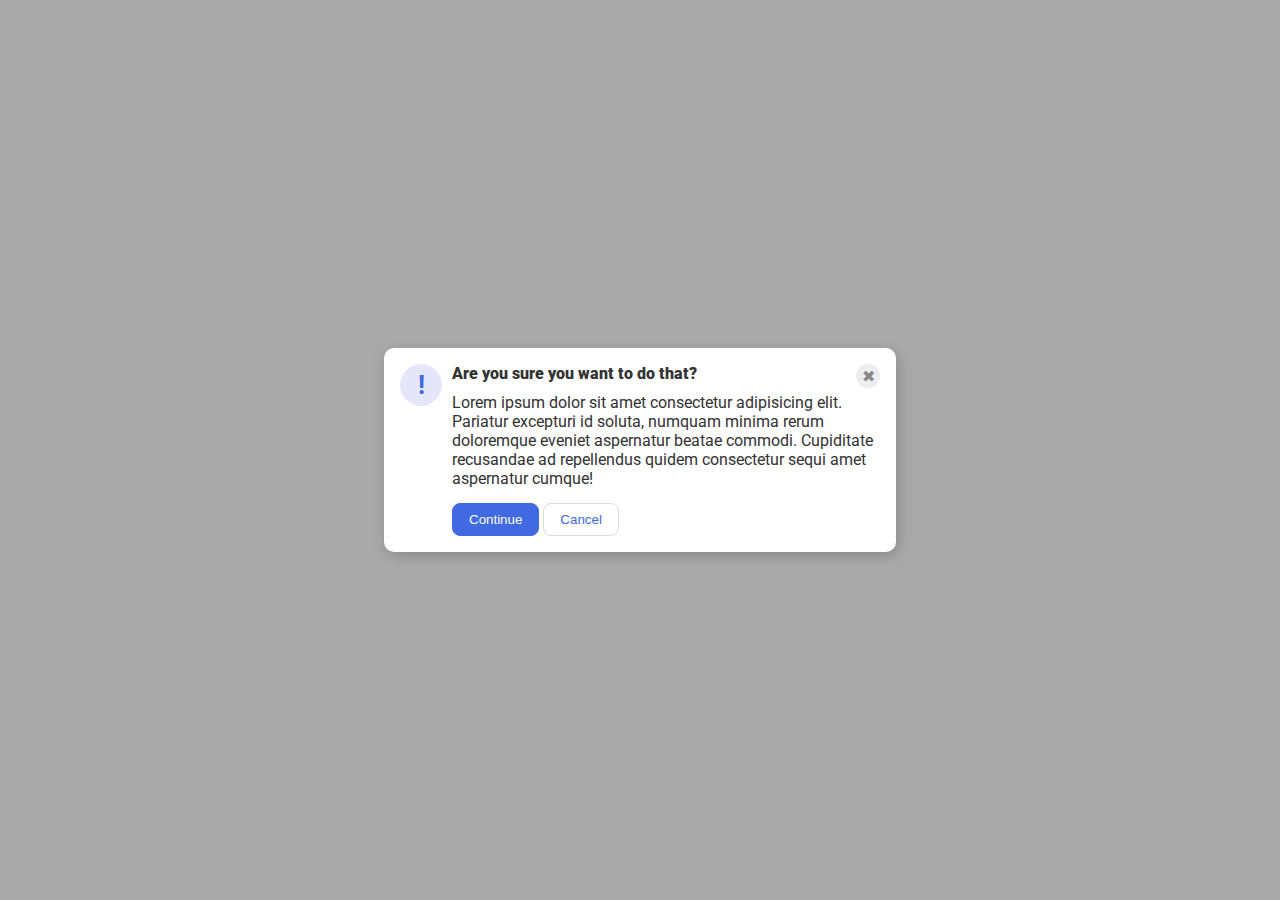
<file: foundations/flex/05-flex-modal/index.html>
<!DOCTYPE html>
<html lang="en">

<head>
  <meta charset="UTF-8">
  <meta http-equiv="X-UA-Compatible" content="IE=edge">
  <meta name="viewport" content="width=device-width, initial-scale=1.0">
  <link rel="stylesheet" href="style.css">
  <title>Modal</title>
</head>

<body>
  <div class="modal">

    <div class="icon">!</div>
    <div class="content">

      <div class="Top">
        <div class="header">Are you sure you want to do that?</div>
        <button class="close-button">✖</button>
      </div>
      <div class="text">Lorem ipsum dolor sit amet consectetur adipisicing elit. Pariatur excepturi id soluta, numquam
        minima rerum doloremque eveniet aspernatur beatae commodi. Cupiditate recusandae ad repellendus quidem
        consectetur sequi amet aspernatur cumque!</div>
      <div class="buttons">
        <button class="continue">Continue</button>
        <button class="cancel">Cancel</button>
      </div>
    </div>
  </div>
</body>

</html>
</file>
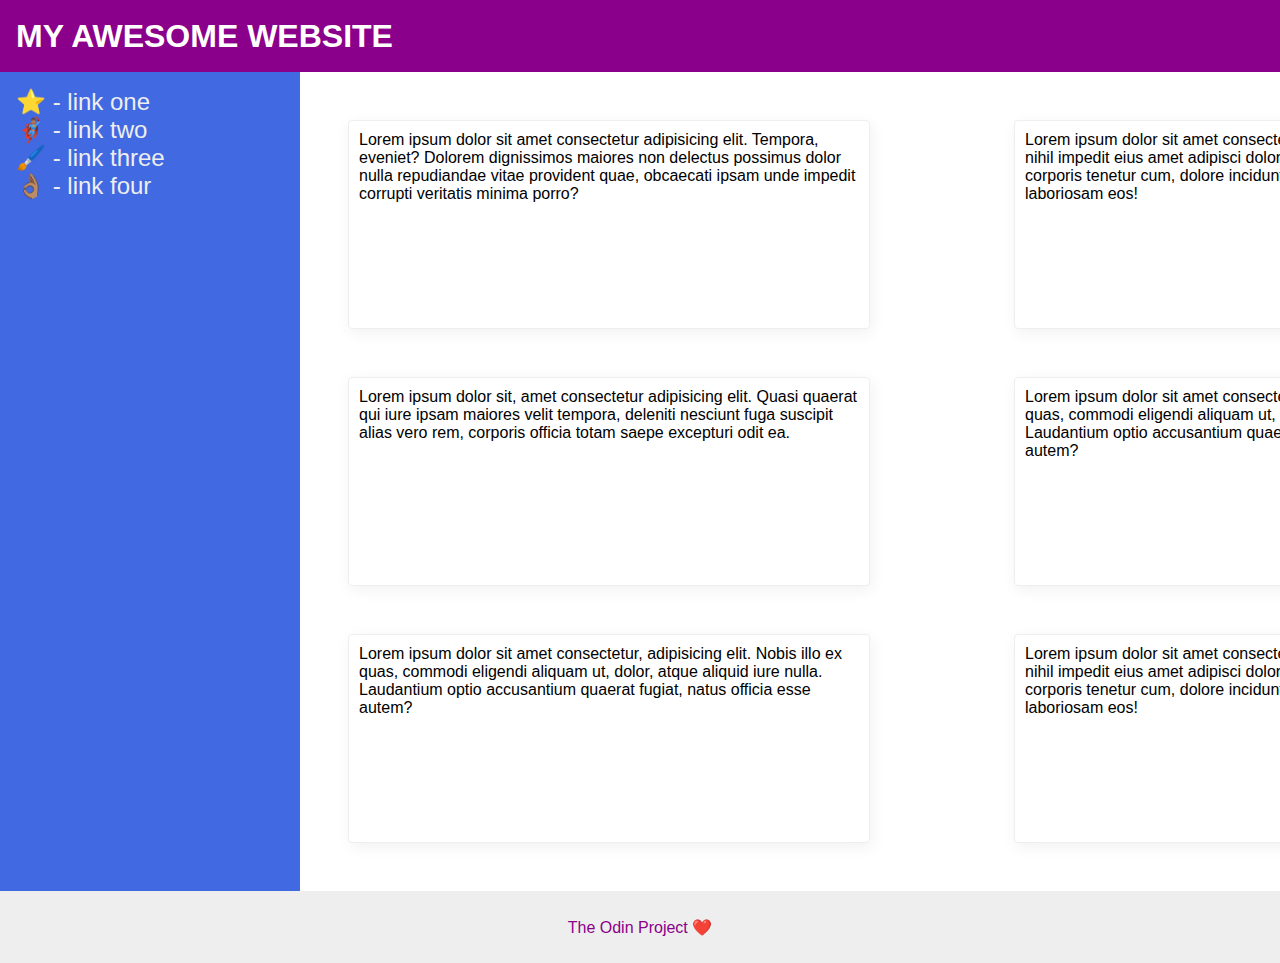
<file: foundations/flex/07-flex-layout-2/index.html>
<!DOCTYPE html>
<html lang="en">
  <head>
    <meta charset="UTF-8">
    <meta http-equiv="X-UA-Compatible" content="IE=edge">
    <meta name="viewport" content="width=device-width, initial-scale=1.0">
    <title>The Holy Grail</title>
    <link rel="stylesheet" href="style.css">
  </head>
  <body>
    <div class="header">
      MY AWESOME WEBSITE
    </div>
    <div class="content">

      <div class="sidebar">
        <ul>
          <li><a href="#">⭐ - link one</a></li>
          <li><a href="#">🦸🏽‍♂️ - link two</a></li>
          <li><a href="#">🖌️ - link three</a></li>
          <li><a href="#">👌🏽 - link four</a></li>
        </ul>
      </div>
      <div class="cards">
        <div class="first-half">

          <div class="card">Lorem ipsum dolor sit amet consectetur adipisicing elit. Tempora, eveniet? Dolorem dignissimos maiores non delectus possimus dolor nulla repudiandae vitae provident quae, obcaecati ipsam unde impedit corrupti veritatis minima porro?</div>
          <div class="card">Lorem ipsum dolor sit, amet consectetur adipisicing elit. Quasi quaerat qui iure ipsam maiores velit tempora, deleniti nesciunt fuga suscipit alias vero rem, corporis officia totam saepe excepturi odit ea.</div>
          <div class="card">Lorem ipsum dolor sit amet consectetur, adipisicing elit. Nobis illo ex quas, commodi eligendi aliquam ut, dolor, atque aliquid iure nulla. Laudantium optio accusantium quaerat fugiat, natus officia esse autem?</div>
        </div>

        <div class="second-half">

          <div class="card">Lorem ipsum dolor sit amet consectetur adipisicing elit. Necessitatibus nihil impedit eius amet adipisci dolorum vel nostrum sit excepturi corporis tenetur cum, dolore incidunt blanditiis. Unde earum minima laboriosam eos!</div>
          <div class="card">Lorem ipsum dolor sit amet consectetur, adipisicing elit. Nobis illo ex quas, commodi eligendi aliquam ut, dolor, atque aliquid iure nulla. Laudantium optio accusantium quaerat fugiat, natus officia esse autem?</div>
          <div class="card">Lorem ipsum dolor sit amet consectetur adipisicing elit. Necessitatibus nihil impedit eius amet adipisci dolorum vel nostrum sit excepturi corporis tenetur cum, dolore incidunt blanditiis. Unde earum minima laboriosam eos!</div>
        </div>
        
      </div>
    </div>
      <div class="footer">
        The Odin Project ❤️
      </div>
  </body>
</html>
</file>
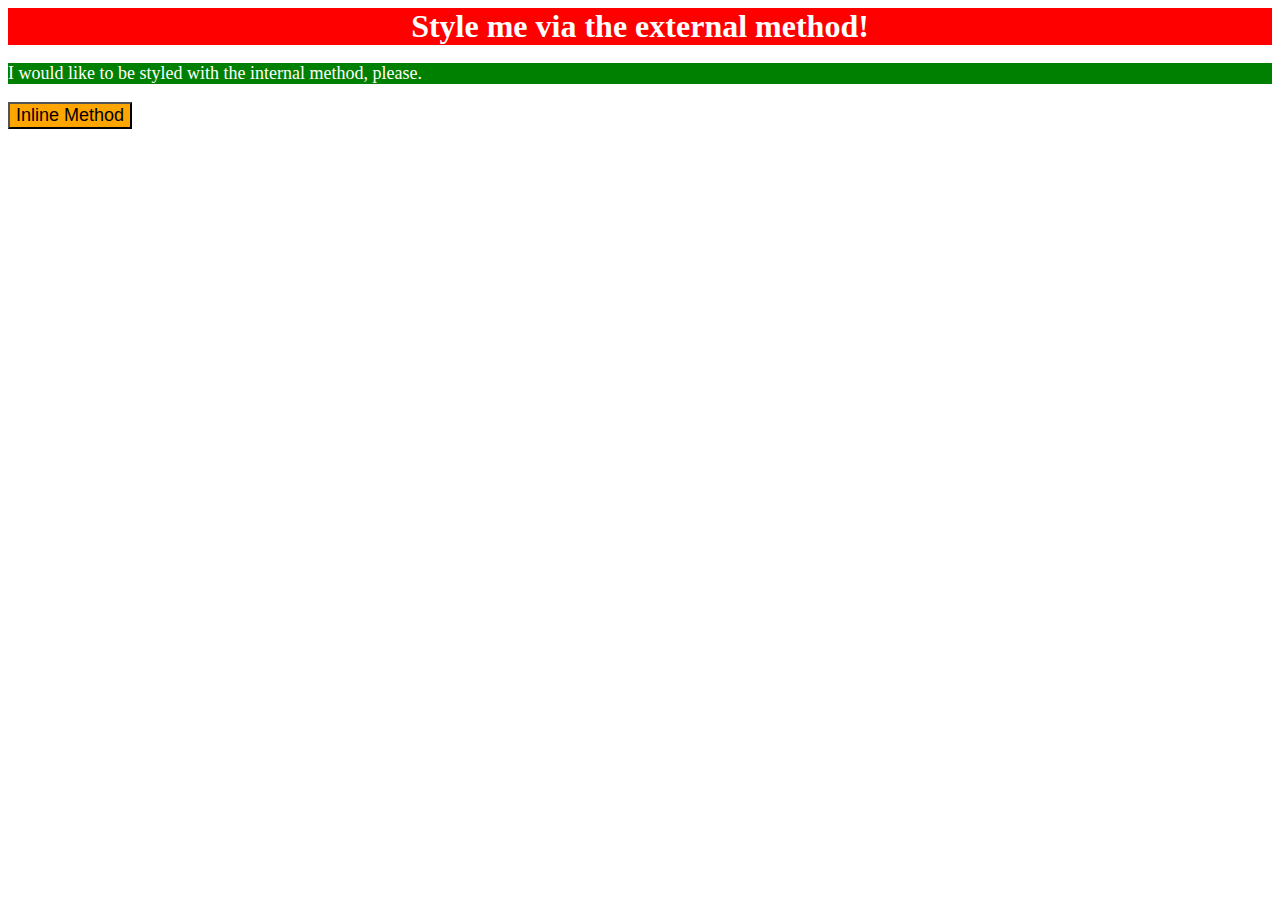
<file: foundations/intro-to-css/01-css-methods/index.html>
<!DOCTYPE html>
<html lang="en">
  <head>
    <link rel="stylesheet" href="style.css">
    <meta charset="UTF-8">
    <meta http-equiv="X-UA-Compatible" content="IE=edge">
    <meta name="viewport" content="width=device-width, initial-scale=1.0">
    <title>Methods for Adding CSS</title>
    <style>
      p {
        color: white;
        background-color: green;
        font-size: 18px;
      }
    </style>
  </head>
  <body>
    <div>Style me via the external method!</div>
    <p>I would like to be styled with the internal method, please.</p>
    <button style="background-color: orange; font-size: 18px;">Inline Method</button>
  </body>
</html>
</file>
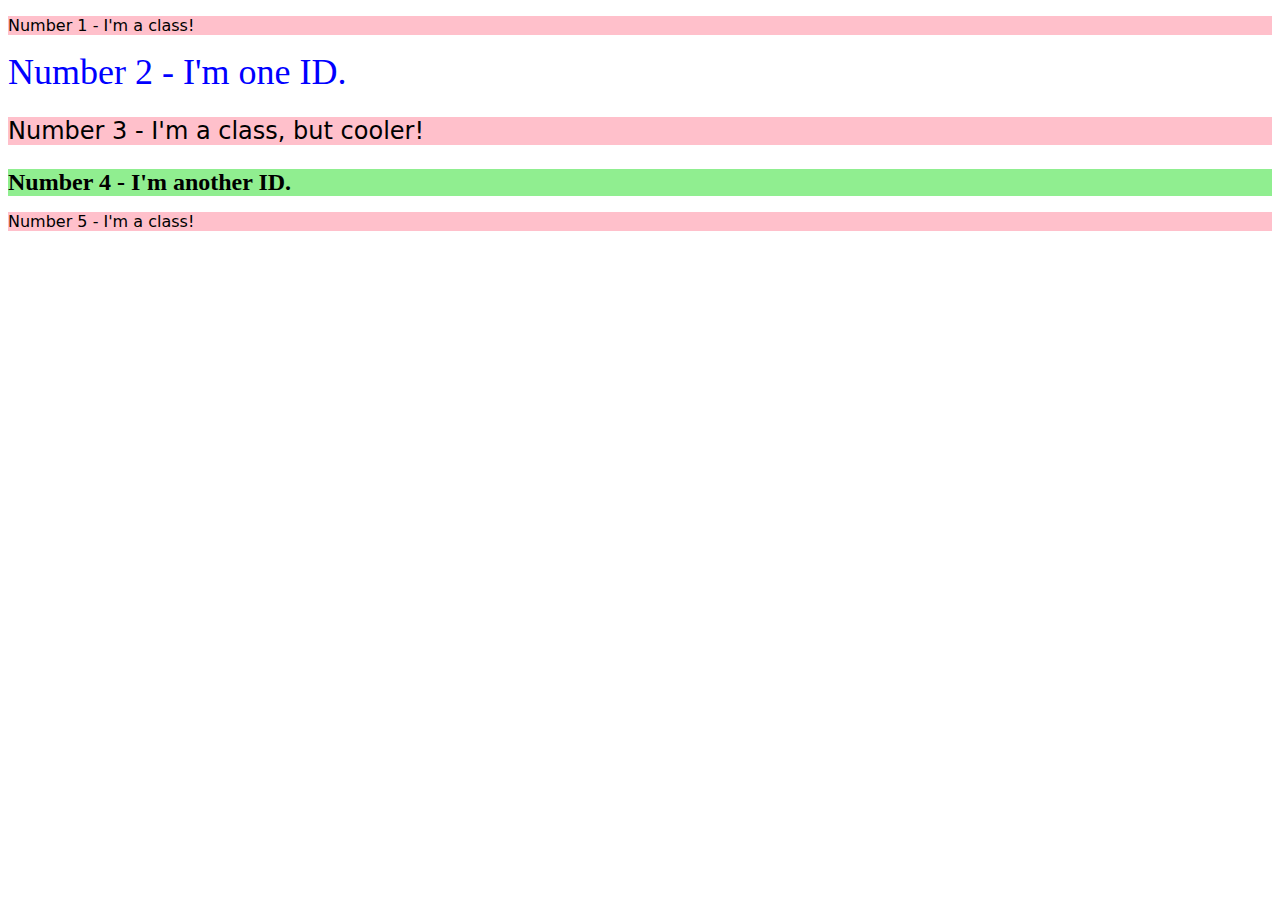
<file: foundations/intro-to-css/02-class-id-selectors/index.html>
<!DOCTYPE html>
<html lang="en">
  <head>
    <meta charset="UTF-8">
    <meta http-equiv="X-UA-Compatible" content="IE=edge">
    <meta name="viewport" content="width=device-width, initial-scale=1.0">
    <title>Class and ID Selectors</title>
    <link rel="stylesheet" href="style.css">
  </head>
  <body>
    <p class="odd">Number 1 - I'm a class!</p>
    <div id="two">Number 2 - I'm one ID.</div>
    <p class="odd" id="three">Number 3 - I'm a class, but cooler!</p>
    <div id="four">Number 4 - I'm another ID.</div>
    <p class="odd">Number 5 - I'm a class!</p>
  </body>
</html>
</file>
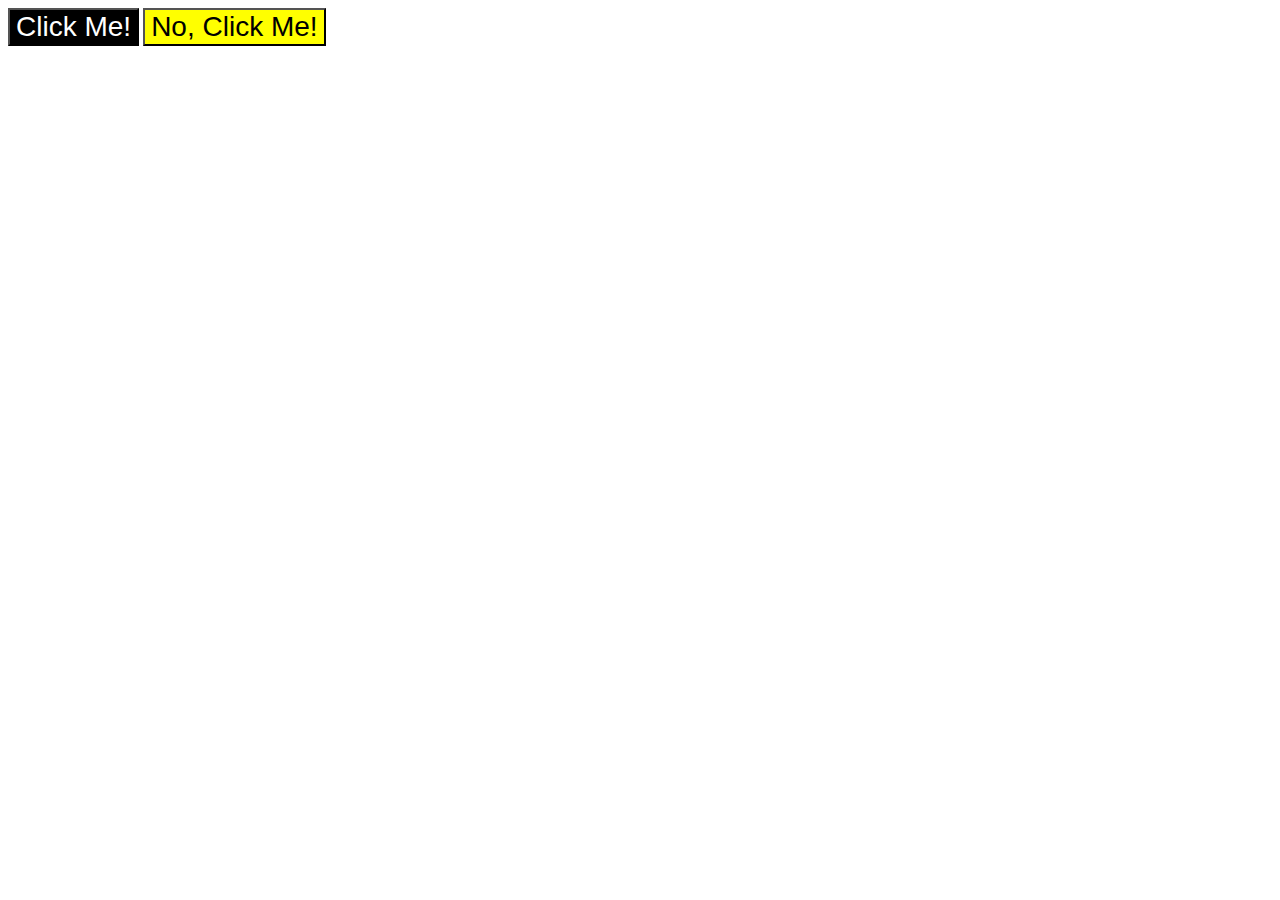
<file: foundations/intro-to-css/03-grouping-selectors/index.html>
<!DOCTYPE html>
<html lang="en">
  <head>
    <meta charset="UTF-8">
    <meta http-equiv="X-UA-Compatible" content="IE=edge">
    <meta name="viewport" content="width=device-width, initial-scale=1.0">
    <title>Grouping Selectors</title>
    <link rel="stylesheet" href="style.css">
  </head>
  <body>
    <button class="button first">Click Me!</button>
    <button class="button second">No, Click Me!</button>
  </body>
</html>
</file>
<file: foundations/flex/05-flex-modal/style.css>
@import url('https://fonts.googleapis.com/css2?family=Roboto:wght@400;700&display=swap');

html, body {
  height: 100%;
}

body {
  font-family: Roboto, sans-serif;
  margin: 0;
  background: #aaa;
  color: #333;
  /* I'll give you this one for free lol */
  display: flex;
  align-items: center;
  justify-content: center;
}

.text{
  margin-bottom: 10px;
}

.modal {
  gap: 10px;
  padding: 16px;
  display: flex;
  background: white;
  width: 480px;
  border-radius: 10px;
  box-shadow: 2px 4px 16px rgba(0,0,0,.2);
}

.content{
  display: flex;
  flex-direction: column;
  gap: 5px;
}

.Top {
  font-weight: 900;
  display: flex;
}

.icon {
  flex-shrink: 0;
  color: royalblue;
  font-size: 26px;
  font-weight: 700;
  background: lavender;
  width: 42px;
  height: 42px;
  border-radius: 50%;
  display: flex;
  align-items: center;
  justify-content: center;
}

.close-button {
  margin-left: auto;
  background: #eee;
  border-radius: 50%;
  color: #888;
  font-weight: 400;
  font-size: 16px;
  height: 24px;
  width: 24px;
  display: flex;
  align-items: center;
  justify-content: center;
  border: 1px solid #eee;
  padding: 0;
}

button {
  cursor: pointer;
  padding: 8px 16px;
  border-radius: 8px;
}

button.continue {
  background: royalblue;
  border: 1px solid royalblue;
  color: white;
}

button.cancel {
  background: white;
  border: 1px solid #ddd;
  color: royalblue;
}
</file>
<file: foundations/flex/07-flex-layout-2/style.css>
*{
  padding: 0;
  margin: 0;
}

body {
  font-family: -apple-system, BlinkMacSystemFont, 'Segoe UI', Roboto, Oxygen, Ubuntu, Cantarell, 'Open Sans', 'Helvetica Neue', sans-serif;
  margin: 0;
  min-height: 100vh;
  display: flex;
  flex-direction: column;
}

.header {
  display: flex;
  align-items: center;
  padding-left: 16px;
}

.content{
  display: flex;
}

.cards {
  display: flex;
  gap: 48px;
}

.card {
  border: 1px solid #eee;
  box-shadow: 2px 4px 16px rgba(0,0,0,.06);
  border-radius: 4px;
  height: 187px;
  width: 500px;
  padding: 10px;
  margin: 48px;
}


.header {
  height: 72px;
  background: darkmagenta;
  color: white;
  font-size: 32px;
  font-weight: 900;
}

.footer {
  display: flex;
  height: 72px;
  background: #eee;
  color: darkmagenta;
  justify-content: center;
  align-items: center;
}

.sidebar {
  flex: 0 0 300px;
  background: royalblue;
  box-sizing: border-box;
  font-size: 24px;
  padding: 16px;
}

li{
  list-style: none;
}

a{
  text-decoration: none;
  color: #eee;
}
</file>
<file: foundations/intro-to-css/01-css-methods/style.css>
div {
    color: white;
    background-color: red;
    text-align: center;
    font-size: 32px;
    font-weight: bold;
}
</file>
<file: foundations/intro-to-css/02-class-id-selectors/style.css>
.odd {
    background-color: pink;
    font-family: Verdana, "DejaVu Sans", sans-serif ;
}

#two {
    color: blue;
    font-size: 36px;
}

#three {
    font-size: 24px;
}

#four {
    background-color: lightgreen;
    font-size: 24px;
    font-weight: bold;
}
</file>
<file: foundations/intro-to-css/03-grouping-selectors/style.css>
.button {
    font-size: 28px;
    font-family: Helvetica, "Times New Roman", sans-serif;
}

.first {
    background-color: black;
    color: white;
}

.second {
    background-color: yellow;
}
</file>
